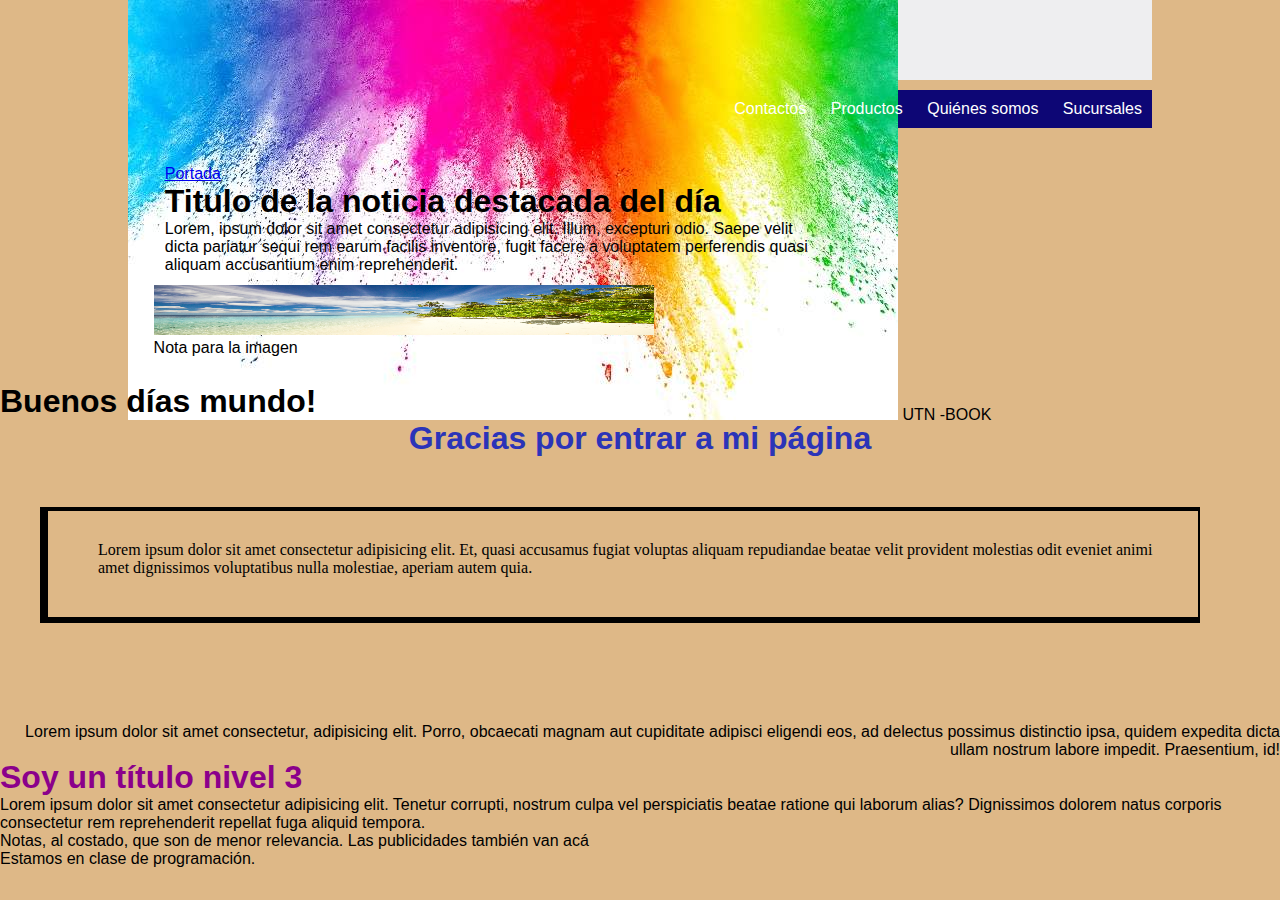
<file: CLASE01/index.html>
<!DOCTYPE html>
<html lang="en">
<head>
    <meta charset="UTF-8">
    <meta http-equiv="X-UA-Compatible" content="IE=edge">
    <meta name="viewport" content="width=device-width, initial-scale=1.0">
    
    <link rel="stylesheet" href="./css/index.css">
    <title>Book</title>
    
</head>
<body>
    <header class="header margen">
        <div class="logo">
            <a href="./imagenes/colores.jpg" class="linklogo">
                <img class="img1" src="./imagenes/colores.jpg" alt="Imagen colores">
                utn -book
            </a>
        </div>
    </header>

    <nav class="navbar margen">
        <ul class="menuprincipal">
            <li><a href="./pages/contactos.html"> Contactos </a></li>
            <li><a href="./pages/productos.html"> Productos </a></li>
            <li><a href="./pages/quienes somos.html"> Quiénes somos </a></li>
            <li><a href="./pages/sucursales.html"> Sucursales </a> </li>
        </ul>
    </nav>
    
    <main id="main" class="margen">
        <section id="portada">
            <article class="destacado">
            <a class="img2" href="./imagenes/minions.jpg" alt="Imagen minions">Portada</a>
            <h1 class="micolorfuente" id="titulo"  >Titulo de la noticia destacada del día</h1>
        <p>Lorem, ipsum dolor sit amet consectetur adipisicing elit. Illum, excepturi odio. Saepe velit dicta pariatur sequi rem earum facilis inventore, fugit facere a voluptatem perferendis quasi aliquam accusantium enim reprehenderit.</p>

    </article>
    <article class="default">
        <figure class="imgNota">
            <a href="">
                <img class="img3" src="./imagenes/playa 2.jpg" alt="imagen">
            </a>
            <figcaption>
                Nota para la imagen
            </figcaption>
        </figure>
    
        </section>
    </main>
</article>


        <h1>
            Buenos días mundo!
        </h1>
    
        <h1 class="micolor fuente" id="título">
            Gracias por entrar a mi página
        </h1>
        </section>
        <article>
            <p class="caja"> 
            Lorem ipsum dolor sit amet consectetur adipisicing elit. Et, quasi accusamus fugiat voluptas aliquam repudiandae beatae velit provident molestias odit eveniet animi amet dignissimos voluptatibus nulla molestiae, aperiam autem quia.
            </p>
            <p style="text-align: right;"> 
            Lorem ipsum dolor sit amet consectetur, adipisicing elit. Porro, obcaecati magnam aut cupiditate adipisci eligendi eos, ad delectus possimus distinctio ipsa, quidem expedita dicta ullam nostrum labore impedit. Praesentium, id!
            </p>

        <h1 id="miid"> Soy un título nivel 3 </h1>
        </article>

            <p class="p3"> 
                Lorem ipsum dolor sit amet consectetur adipisicing elit. Tenetur corrupti, nostrum culpa vel perspiciatis beatae ratione qui laborum alias? Dignissimos dolorem natus corporis consectetur rem reprehenderit repellat fuga aliquid tempora.
            </p>
        
        <aside> 
            Notas, al costado, que son de menor relevancia. Las publicidades también van acá
        </aside>

    

    <footer>

    Estamos en clase de programación.
    </footer>

    <script src="http://code.jquery.com/jquery-2.1.4.min.js"></script>
    
</body>
</html>
</file>
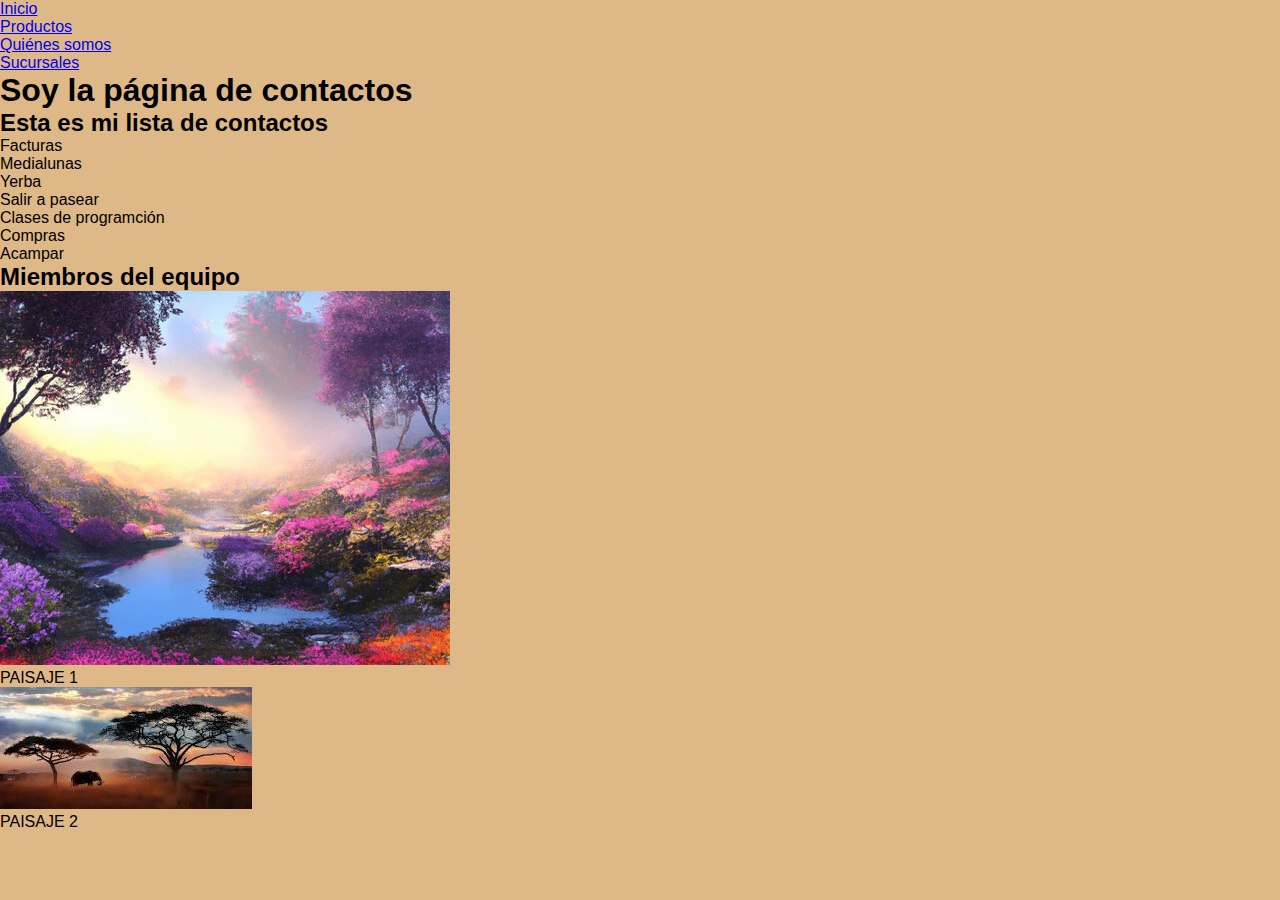
<file: CLASE01/pages/contactos.html>
<!DOCTYPE html>
<html lang="en">
<head>
    <meta charset="UTF-8">
    <meta http-equiv="X-UA-Compatible" content="IE=edge">
    <meta name="viewport" content="width=device-width, initial-scale=1.0">
    <link rel="stylesheet" href="../css/index.css">
    <title>Document</title>
</head>
<body>
    <header>
        <nav>
            <ul>
                <li><a href="../index.html"> Inicio </a></li>
                <li><a href="./productos.html"> Productos </a></li>
                <li><a href="./quienes somos.html"> Quiénes somos </a></li>
                <li><a href="./sucursales.html"> Sucursales </a> </li>
            </ul>
        </nav>
        </header>

    <h1>Soy la página de contactos</h1>
    <h2> Esta es mi lista de contactos</h2>
    <ul>
        <li>Facturas</li>
        <li>Medialunas</li>
        <li>Yerba</li>
        <li>Salir a pasear</li>
    </ul>

    <ol> 
        <li>Clases de programción</li>
        <li>Compras</li>
        <li>Acampar</li>
    </ol>

    <h2>Miembros del equipo</h2>
    <div>
        <figure>
            <img src="../imagenes/imagen3.jpg" alt="este es un paisaje">
            
            
            <figcaption> PAISAJE 1</figcaption>
        </figure>
        <figure>
            <img src="../imagenes/images1.jpg" alt="este es otro paisaje">
            <figcaption>PAISAJE 2 </figcaption>
    
        </figure>

    </div>
    <main>

    </main>
    <footer>

    </footer>

    
</body>
</html>
</file>
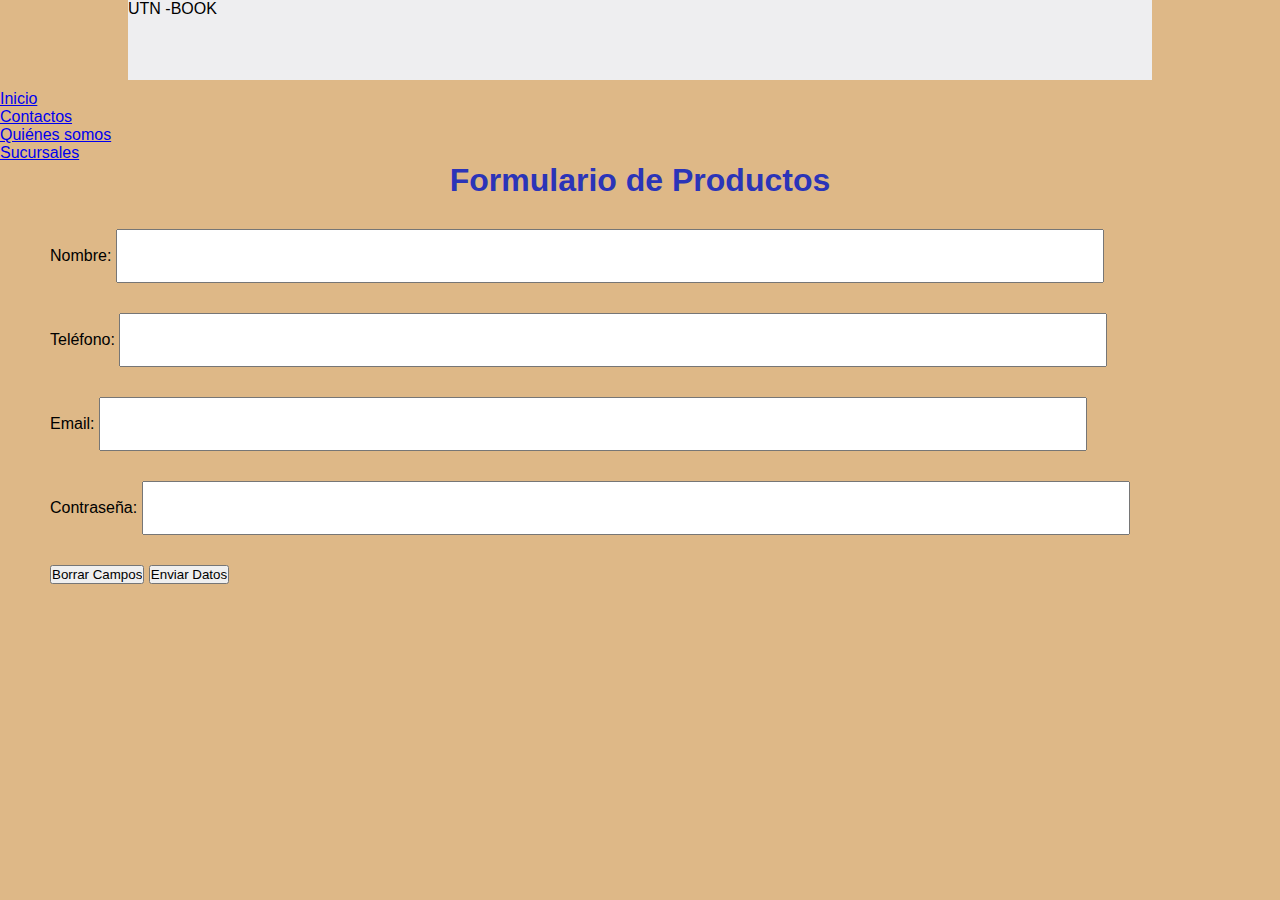
<file: CLASE01/pages/productos.html>
<!DOCTYPE html>
<html lang="en">
<head>
    <meta charset="UTF-8">
    <meta http-equiv="X-UA-Compatible" content="IE=edge">
    <meta name="viewport" content="width=device-width, initial-scale=1.0">
    <link rel="stylesheet" href="../css/index.css">
    <link rel="preconnect" href="https://fonts.googleapis.com">
    <link rel="preconnect" href="https://fonts.gstatic.com" crossorigin>
    <link href="https://fonts.googleapis.com/css2?family=Roboto:ital,wght@0,300;1,100;1,300&display=swap" rel="stylesheet">

    <title>Document</title>
</head>
<body>
    <header class="header">
        <div class="logo">
            <a href="/" class="linklogo">
                utn -book
            </a>
        </div>
        <nav>
    </header>
            <ul>
                <li><a href="../index.html"> Inicio </a></li>
                <li><a href="./contactos.html"> Contactos </a></li>
                <li><a href="./quienes somos.html"> Quiénes somos </a></li>
                <li><a href="./sucursales.html"> Sucursales </a> </li>
            </ul>
        </nav>
    <main>
        <h1 class="micolor">
            Formulario de Productos
        </h1>
        <form action="./guardar" method="post">
            <div class="formulario">
            <label for="Nombre"> Nombre: </label>
            <input class="dato" type="text" name="nombre" id="nombre">
            </div>

            <div class="formulario">
            <label for="Teléfono"> Teléfono: </label>
            <input class="dato" type="number" name="telefono" id="telefono">
            </div>

            <div class="formulario">
            <label for="email"> Email: </label>
            <input class="dato" type="email" name="email" id="email">
            </div>

            <div class="formulario">
            <label for="password"> Contraseña: </label>
            <input class="dato" type="password" name="password" id="password">
            </div>

            <div class="formulario">
            <input type="reset" value="Borrar Campos">
            <input type="submit" value="Enviar Datos">
            </div>
            
        </form>
    </main>
</body>
</html>
</file>
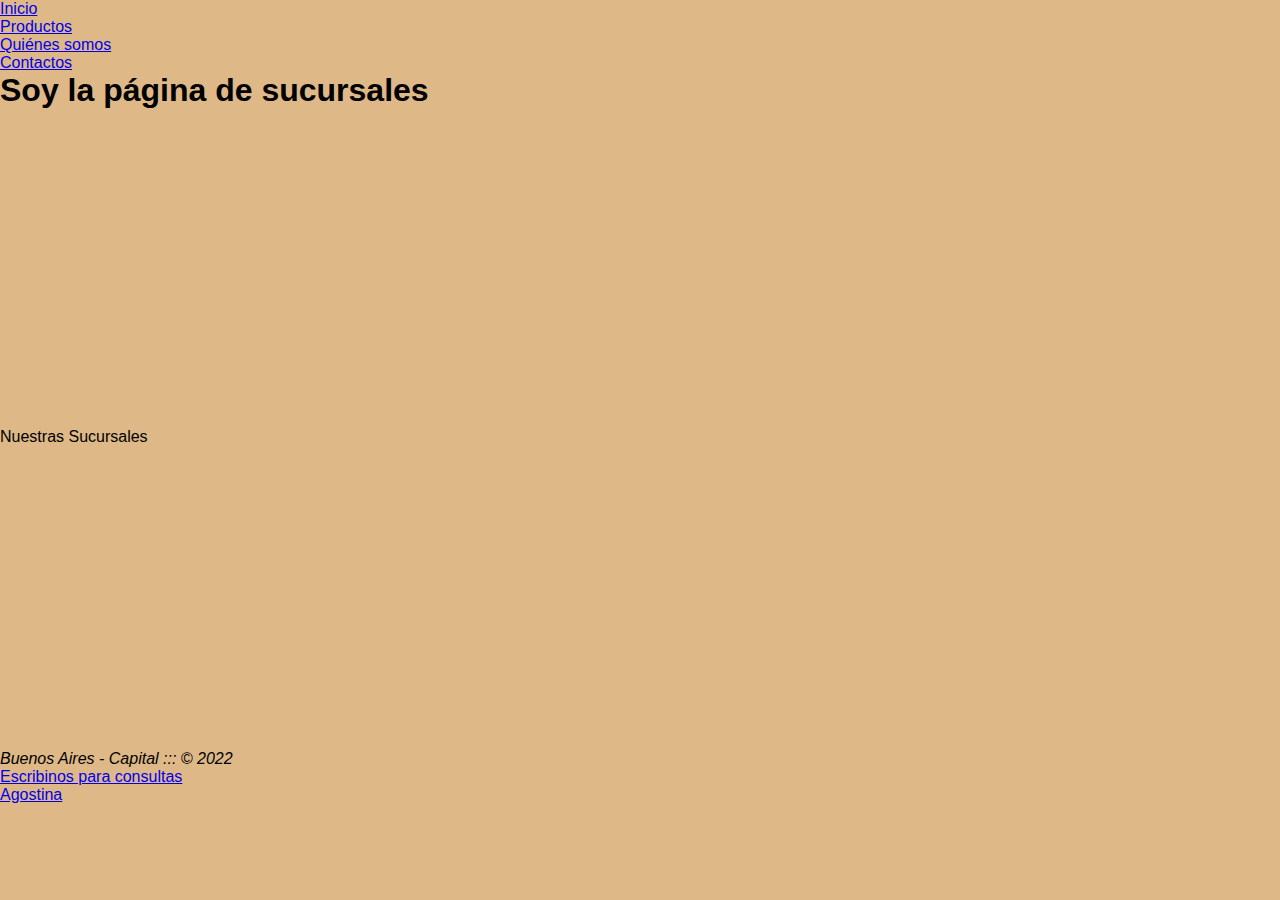
<file: CLASE01/pages/sucursales.html>
<!DOCTYPE html>
<html lang="en">
<head>
    <meta charset="UTF-8">
    <meta http-equiv="X-UA-Compatible" content="IE=edge">
    <meta name="viewport" content="width=device-width, initial-scale=1.0">
    <link rel="stylesheet" href="../css/index.css">
    <title>Document</title>
</head>
<body>
    <header>
        <nav>
            <ul>
                <li><a href="../index.html"> Inicio </a></li>
                <li><a href="./productos.html"> Productos </a></li>
                <li><a href="./quienes somos.html"> Quiénes somos </a></li>
                <li><a href="./contactos.html"> Contactos</a> </li>
            </ul>
        </nav>
        </header>
        
    <h1>Soy la página de sucursales</h1>
    <main>
        <div>
            <iframe width="560" height="315" src="https://www.youtube.com/embed/ZbL__3w0qbk" title="YouTube video player" frameborder="0" allow="accelerometer; autoplay; clipboard-write; encrypted-media; gyroscope; picture-in-picture" allowfullscreen></iframe>        </div>
        <div> 
            <audio src=""></audio>
        </div>
    </main>
    <footer>
        <p>Nuestras Sucursales</p>
        <iframe src="https://www.google.com/maps/embed?pb=!1m14!1m8!1m3!1d3283.660478912735!2d-58.43246200000001!3d-34.612746!3m2!1i1024!2i768!4f13.1!3m3!1m2!1s0x0%3A0x307c9b11ce386124!2sCare%20Body%20Composici%C3%B3n%20Corporal!5e0!3m2!1ses!2sar!4v1666885767127!5m2!1ses!2sar" width="800" height="300" style="border:0;" allowfullscreen="" loading="lazy" referrerpolicy="no-referrer-when-downgrade"></iframe>
        <address> Buenos Aires - Capital ::: &copy; 2022 </address>
        <p><a href="mailto:agostinatermine@hotmail.com"> Escribinos para consultas</a> </p>
    
        <p><a href="https://www.twitter.com/agosttermine" target="_blank"> Agostina</a> </p>
    </footer>
    
</body>
</html>
</file>
<file: CLASE01/css/index.css>
/* reseteo de margen y relleno las etiquetas*/

*{
    margin: 0;
    padding: 0;
}
html{
    font-family:'Lucida Sans', 'Lucida Sans Regular', 'Lucida Grande', 'Lucida Sans Unicode', Geneva, Verdana, sans-serif;
    font-size: 16px;
    
}   

body {
    background: burlywood;
}

.header{
    background: rgb(238, 238, 240);
    color:rgb(12, 11, 11);
    height: 80px;
    width: 80%;
    margin-left: auto;
    margin-right: auto;
    margin-bottom: 10px;
}
.margen{
    width: 80vw;
    margin-left: auto;
    margin-right: auto;
}
.logo {
    text-transform: uppercase;
}

.img1 {
    width: auto;
    height: auto;
}

section article a.img2 {
    width: auto;
    height: auto;
}

.img3 {
    width: 500px;
    height: 50px;
}
.logo a{
    text-decoration: none;
    color: black
}

.navbar {
    background: rgb(13, 6, 117);
    color: white;
}

.navbar ul {
    text-align: right;
}
.navbar ul li{
    display: inline-block;
}
.navbar ul a{
    text-decoration: none;
    display: block;
    padding: 10px;
    color: white;
}
.navbar ul li a:hover {
    background: white;
    color:rgb(13, 6, 117);
}
#portada {
    width: 70%;
    background: rgb(141, 132, 132);
    padding: 1.6em;
    box-sizing: border-box;

}
.destacado {
    background: white;
    padding: 0.7em;
}

.micolor {
    color: rgb(43, 52, 184);
    text-align: center;
}
.fuente{
    font-family: 'Gill Sans', 'Gill Sans MT', Calibri, 'Trebuchet MS', sans-serif;
}
.caja {
    border-top: 4px solid;
    border-right: 2px solid;
    border-bottom: 6px solid;
    border-left: 8px solid;
    padding-top: 30px;
    padding-right: 20px;
    padding-bottom: 40px;
    padding-left: 50px;
    margin-top: 50px;
    margin-right: 80px;
    margin-bottom: 100px;
    margin-left: 40px;
    font-family: Roboto;
}
#miid {
    color: darkmagenta;
}
.formulario{
    margin-top: 30px;
    margin-left: 50px ;
}
.dato{
    width:80%;
    height: 50px;
}

/*responsive*/
@media screen and (min-width: 0px) and (max-width:700px){
.header{
    background: rgb(238, 238, 240);
    color: rgb(12, 11, 11);
    height: 80px;
    margin-bottom: 10px;
    }
    body{
    background: rgb(32, 230, 203);
    }
    
}
</file>
